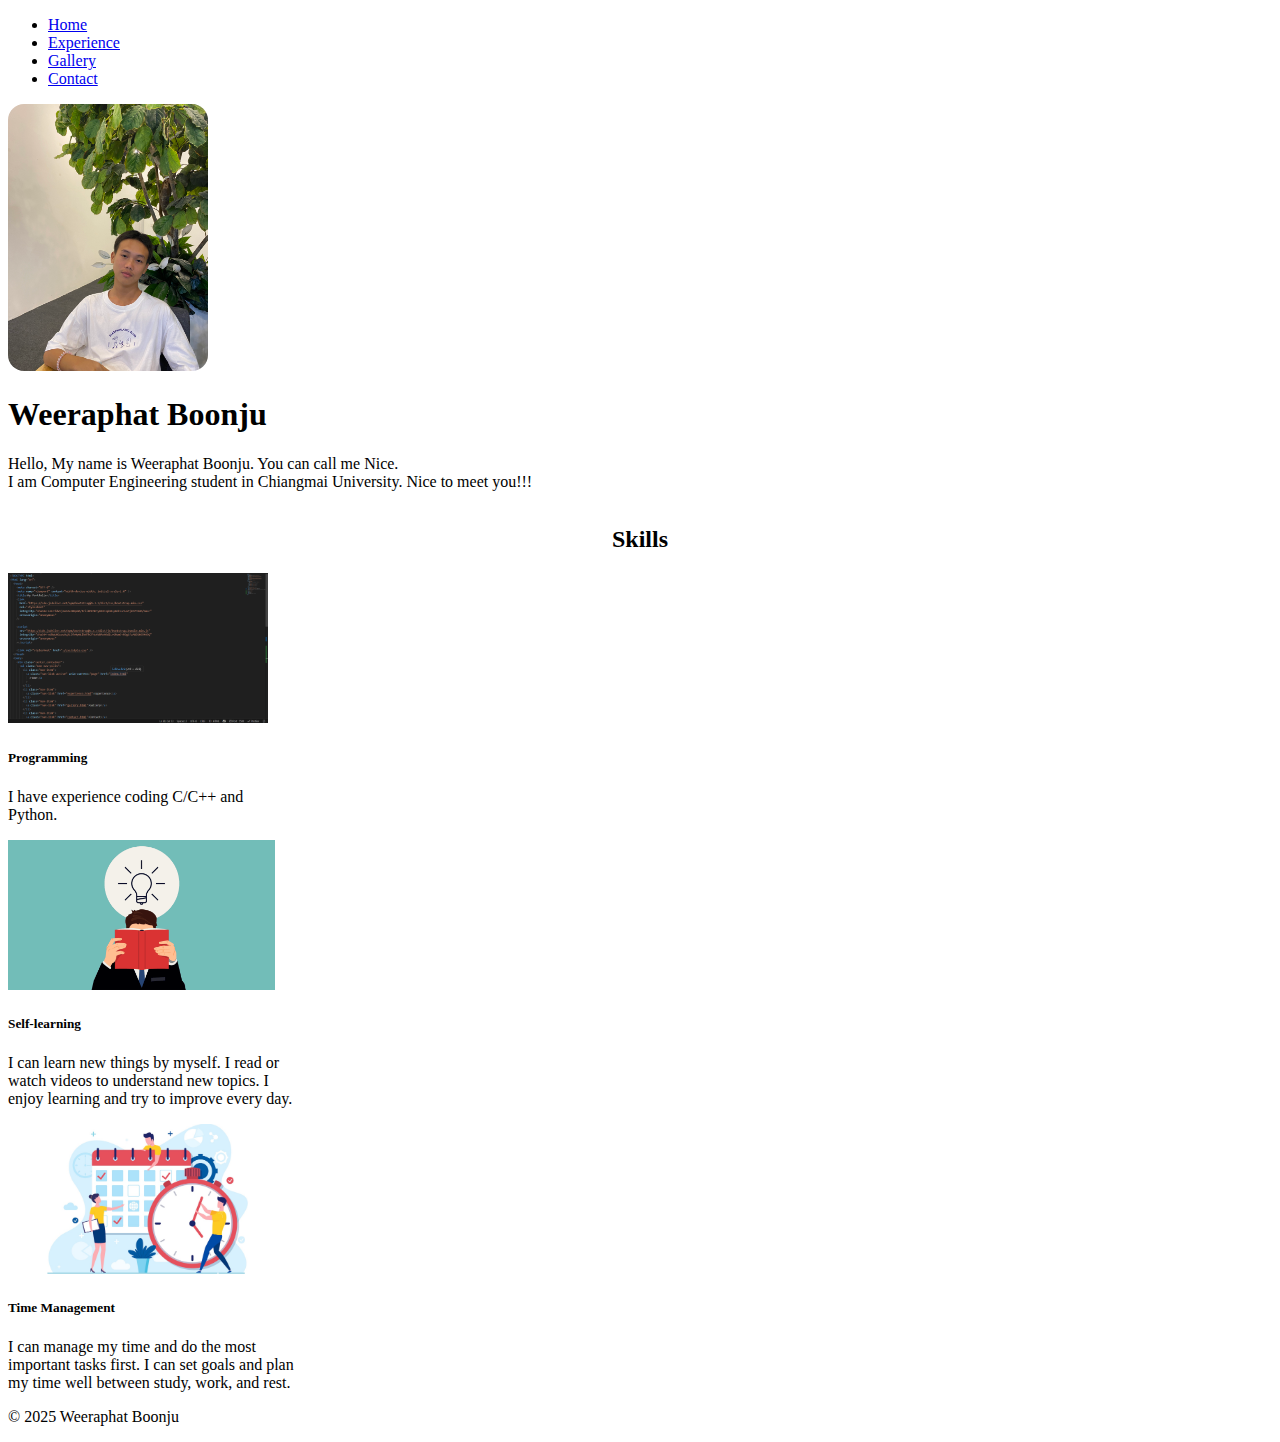
<file: index.html>
<!DOCTYPE html>
<html lang="en">
  <head>
    <meta charset="UTF-8" />
    <meta name="viewport" content="width=device-width, initial-scale=1.0" />
    <title>My Portfolio</title>
    <link
      href="https://cdn.jsdelivr.net/npm/bootstrap@5.3.7/dist/css/bootstrap.min.css"
      rel="stylesheet"
      integrity="sha384-LN+7fdVzj6u52u30Kp6M/trliBMCMKTyK833zpbD+pXdCLuTusPj697FH4R/5mcr"
      crossorigin="anonymous"
    />

    <script
      src="https://cdn.jsdelivr.net/npm/bootstrap@5.3.7/dist/js/bootstrap.bundle.min.js"
      integrity="sha384-ndDqU0Gzau9qJ1lfW4pNLlhNTkCfHzAVBReH9diLvGRem5+R9g2FzA8ZGN954O5Q"
      crossorigin="anonymous"
    ></script>

    <link rel="stylesheet" href="./css/style.css" />
  </head>
  <body>
    <div class="d-flex justify-content-center gap-5 mt-4 ">
      <ul class="nav nav-pills">
        <li class="nav-item">
          <a class="nav-link active" aria-current="page" href="index.html"
            >Home</a
          >
        </li>
        <li class="nav-item">
          <a class="nav-link" href="experience.html">Experience</a>
        </li>
        <li class="nav-item">
          <a class="nav-link" href="gallery.html">Gallery</a>
        </li>
        <li class="nav-item">
          <a class="nav-link" href="contact.html">Contact</a>
        </li>
      </ul>
    </div>

    <div
      class="d-flex justify-content-center align-items-center mx-auto mt-1" style="max-width: 700;"
    >
      <img class="imground me-4" src="./img/me.JPG" width="200"/>
      <div class="d-none d-sm-block">
        <div class="mb-3"><h1>Weeraphat Boonju</h1></div>
        <div class="text-muted">
          Hello, My name is Weeraphat Boonju. You can call me Nice. 
          <br>I am
          Computer Engineering student in Chiangmai University. Nice to meet
          you!!!
        </div>
      </div>
    </div>

    <div class="center_container">
      <h2>Skills</h2>
    </div>

    <div class="d-flex flex-wrap justify-content-center gap-3 mt-4">
      <div class="card h-100" style="width: 18rem">
        <img src="./img/code.png" class="card-img-top" />
        <div class="card-body">
          <h5 class="card-title">Programming</h5>
          <p class="card-text">I have experience coding C/C++ and Python.</p>
        </div>
      </div>

      <div class="card h-100" style="width: 18rem">
        <img src="./img/self-learning.png" class="card-img-top" />
        <div class="card-body">
          <h5 class="card-title">Self-learning</h5>
          <p class="card-text">
            I can learn new things by myself. I read or watch videos to
            understand new topics. I enjoy learning and try to improve every
            day.
          </p>
        </div>
      </div>

      <div class="card h-100" style="width: 18rem">
        <img src="./img/time_management.jpg" class="card-img-top" />
        <div class="card-body">
          <h5 class="card-title">Time Management</h5>
          <p class="card-text">
            I can manage my time and do the most important tasks first. I can
            set goals and plan my time well between study, work, and rest.
          </p>
        </div>
      </div>
    </div>

    <p class="text-center text-muted mt-5 mb-4">© 2025 Weeraphat Boonju</p>
  </body>
</html>
</file>
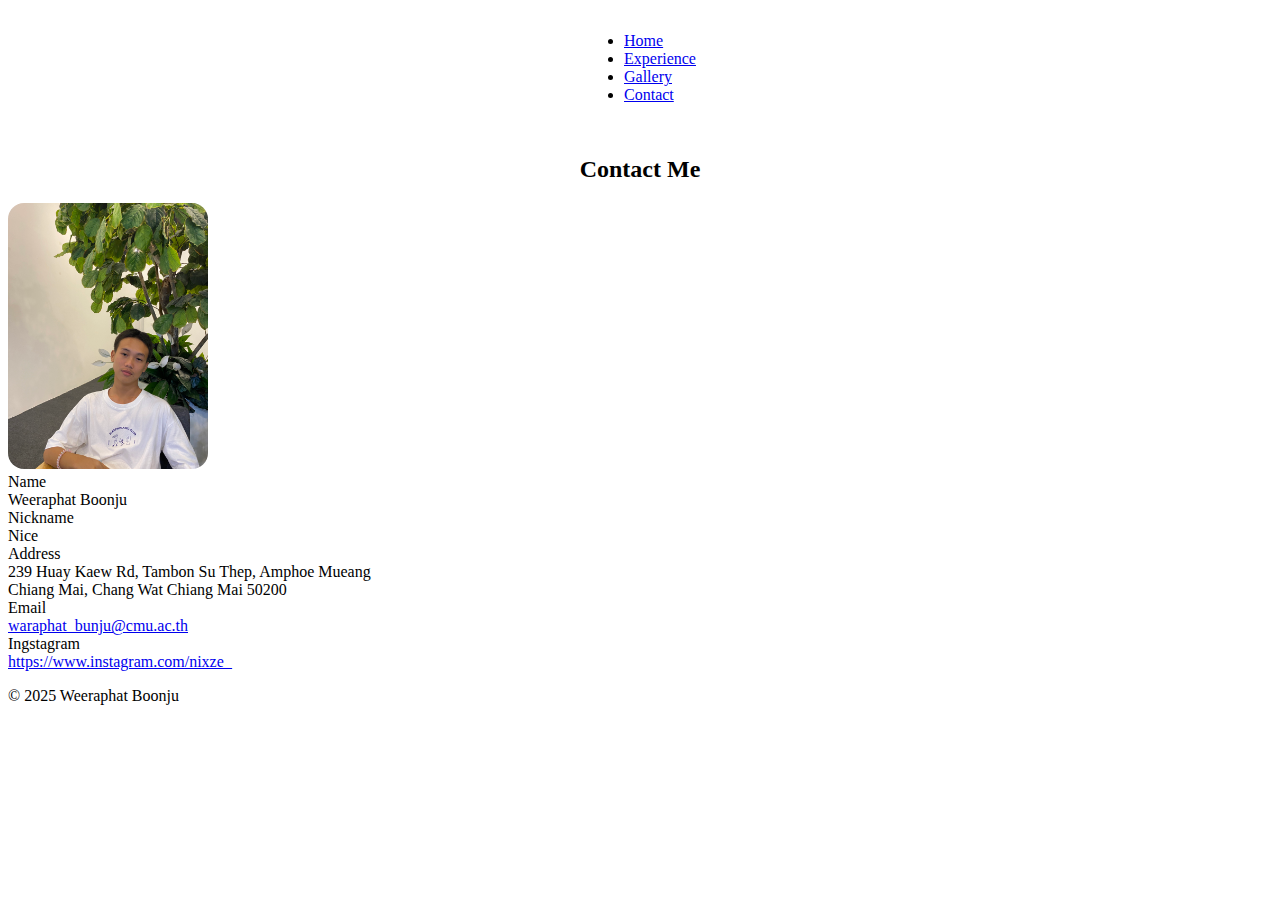
<file: contact.html>
<!DOCTYPE html>
<html lang="en">
  <head>
    <meta charset="UTF-8" />
    <meta name="viewport" content="width=device-width, initial-scale=1.0" />
    <title>My Portfolio</title>
    <link
      href="https://cdn.jsdelivr.net/npm/bootstrap@5.3.7/dist/css/bootstrap.min.css"
      rel="stylesheet"
      integrity="sha384-LN+7fdVzj6u52u30Kp6M/trliBMCMKTyK833zpbD+pXdCLuTusPj697FH4R/5mcr"
      crossorigin="anonymous"
    />

    <script
      src="https://cdn.jsdelivr.net/npm/bootstrap@5.3.7/dist/js/bootstrap.bundle.min.js"
      integrity="sha384-ndDqU0Gzau9qJ1lfW4pNLlhNTkCfHzAVBReH9diLvGRem5+R9g2FzA8ZGN954O5Q"
      crossorigin="anonymous"
    ></script>

    <link rel="stylesheet" href="./css/style.css" />
  </head>
  <body>
    <div class="center_container">
      <ul class="nav nav-pills">
        <li class="nav-item">
          <a class="nav-link" aria-current="page" href="index.html">Home</a>
        </li>
        <li class="nav-item">
          <a class="nav-link" href="experience.html">Experience</a>
        </li>
        <li class="nav-item">
          <a class="nav-link" href="gallery.html">Gallery</a>
        </li>
        <li class="nav-item">
          <a class="nav-link active" href="contact.html">Contact</a>
        </li>
      </ul>
    </div>

    <div class="center_container">
      <h2>Contact Me</h2>
    </div>

    <div style="max-width: 700px" class="mx-auto d-flex justify-content-center align-items-center gap-3 flex-wrap">
      <img class="imground me-5 " src="./img/me.JPG" width="200rem" />
      <div class="vstack gap-2 mt-4" style="max-width: 400px">
        <div class="d-flex">
          <div style="min-width: 100px" class="fw-semibold">Name</div>
          <span class="text-muted">Weeraphat Boonju</span>
        </div>

        <div class="d-flex">
          <div style="min-width: 100px" class="fw-semibold">Nickname</div>
          <span class="text-muted">Nice</span>
        </div>

        <div class="d-flex">
          <div style="min-width: 100px" class="fw-semibold">Address</div>
          <span class="text-muted">
            239 Huay Kaew Rd, Tambon Su Thep, Amphoe Mueang Chiang Mai, Chang
            Wat Chiang Mai 50200
          </span>
        </div>

        <div class="d-flex">
          <div class="d-flex">
            <div style="min-width: 100px" class="fw-semibold">Email</div>
            <span class="text-muted">
              <a href="mailto: waraphat_bunju@cmu.ac.th"
                >waraphat_bunju@cmu.ac.th</a
              >
            </span>
          </div>
        </div>

        <div class="d-flex">
          <div class="d-flex">
            <div style="min-width: 100px" class="fw-semibold">Ingstagram</div>
            <span class="text-muted">
              <a href="https://www.instagram.com/nixze_?igsh=MXIwbDVtdXFjb2QyaA%3D%3D"
              target="_blank"
                >https://www.instagram.com/nixze_</a
              >
            </span>
          </div>
        </div>

      </div>
    </div>

    <p class="text-center text-muted mt-5 mb-4">
      © 2025 Weeraphat Boonju
    </p>
  </body>
</html>
</file>
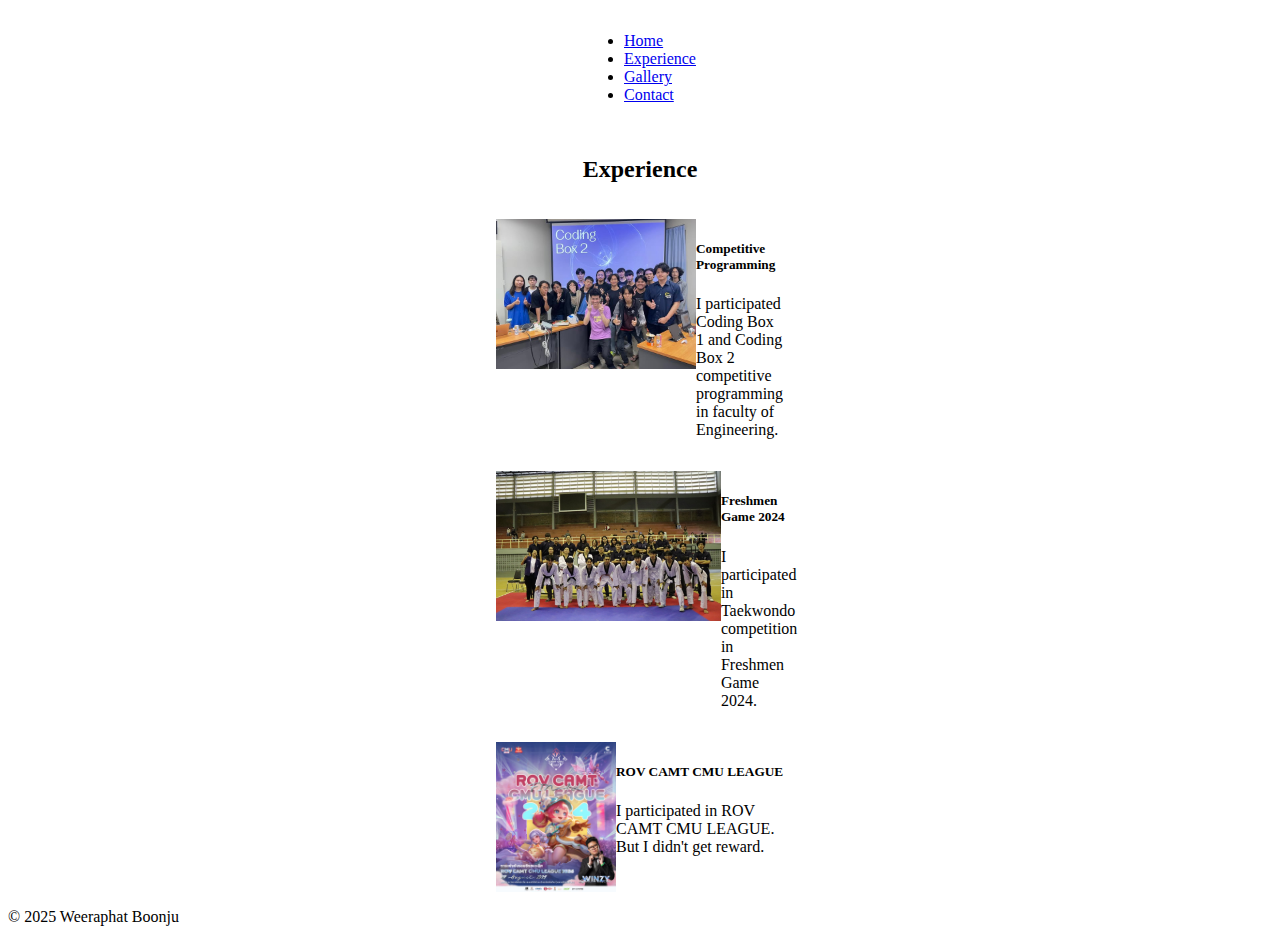
<file: experience.html>
<!DOCTYPE html>
<html lang="en">
  <head>
    <meta charset="UTF-8" />
    <meta name="viewport" content="width=device-width, initial-scale=1.0" />
    <title>My Portfolio</title>
    <link
      href="https://cdn.jsdelivr.net/npm/bootstrap@5.3.7/dist/css/bootstrap.min.css"
      rel="stylesheet"
      integrity="sha384-LN+7fdVzj6u52u30Kp6M/trliBMCMKTyK833zpbD+pXdCLuTusPj697FH4R/5mcr"
      crossorigin="anonymous"
    />

    <script
      src="https://cdn.jsdelivr.net/npm/bootstrap@5.3.7/dist/js/bootstrap.bundle.min.js"
      integrity="sha384-ndDqU0Gzau9qJ1lfW4pNLlhNTkCfHzAVBReH9diLvGRem5+R9g2FzA8ZGN954O5Q"
      crossorigin="anonymous"
    ></script>

    <link rel="stylesheet" href="./css/style.css">
  </head>
  <body>
    <div class="center_container">
        <ul class="nav nav-pills">
          <li class="nav-item">
            <a class="nav-link" aria-current="page" href="index.html">Home</a>
          </li>
          <li class="nav-item">
            <a class="nav-link active" href="experience.html">Experience</a>
          </li>
          <li class="nav-item">
            <a class="nav-link" href="gallery.html">Gallery</a>
          </li>
          <li class="nav-item">
            <a class="nav-link" href="contact.html">Contact</a>
          </li>
        </ul>
    </div>

    <div class="center_container sm-5">
      <h2>Experience</h2>
    </div>

    <div class="row d-flex gap-3 justify-content-center flex-wrap align-items-start">
      <div class="col-sm-auto">
        <div class="card center_container h-100" style="width: 18rem;">
          <img src="./img/competitive-programming.jpg" class="card-img-top" />
          <div class="card-body">
            <h5 class="card-title">Competitive Programming</h5>
            <p class="card-text">I participated Coding Box 1 and Coding Box 2 competitive programming in faculty of Engineering.</p>
          </div>
        </div>
      </div>

      <div class="col-sm-auto">
        <div class="card center_container h-100" style="width: 18rem">
          <img src="./img/freshmen-game-2024.jpg" class="card-img-top" />
          <div class="card-body">
            <h5 class="card-title">Freshmen Game 2024</h5>
            <p class="card-text">
              I participated in Taekwondo competition in Freshmen Game 2024.
            </p>
          </div>
        </div>
      </div>

      <div class="col-sm-auto">
        <div class="card center_container h-100" style="width: 18rem">
          <img src="./img/rov.jpg" class="card-img-top" />
          <div class="card-body">
            <h5 class="card-title">ROV CAMT CMU LEAGUE</h5>
            <p class="card-text">
              I participated in ROV CAMT CMU LEAGUE. But I didn't get reward. 
            </p>
          </div>
        </div>
      </div>
    </div>

    <p class="text-center text-muted mt-5 mb-4">
      © 2025 Weeraphat Boonju
    </p>
  </body>
</html>
</file>
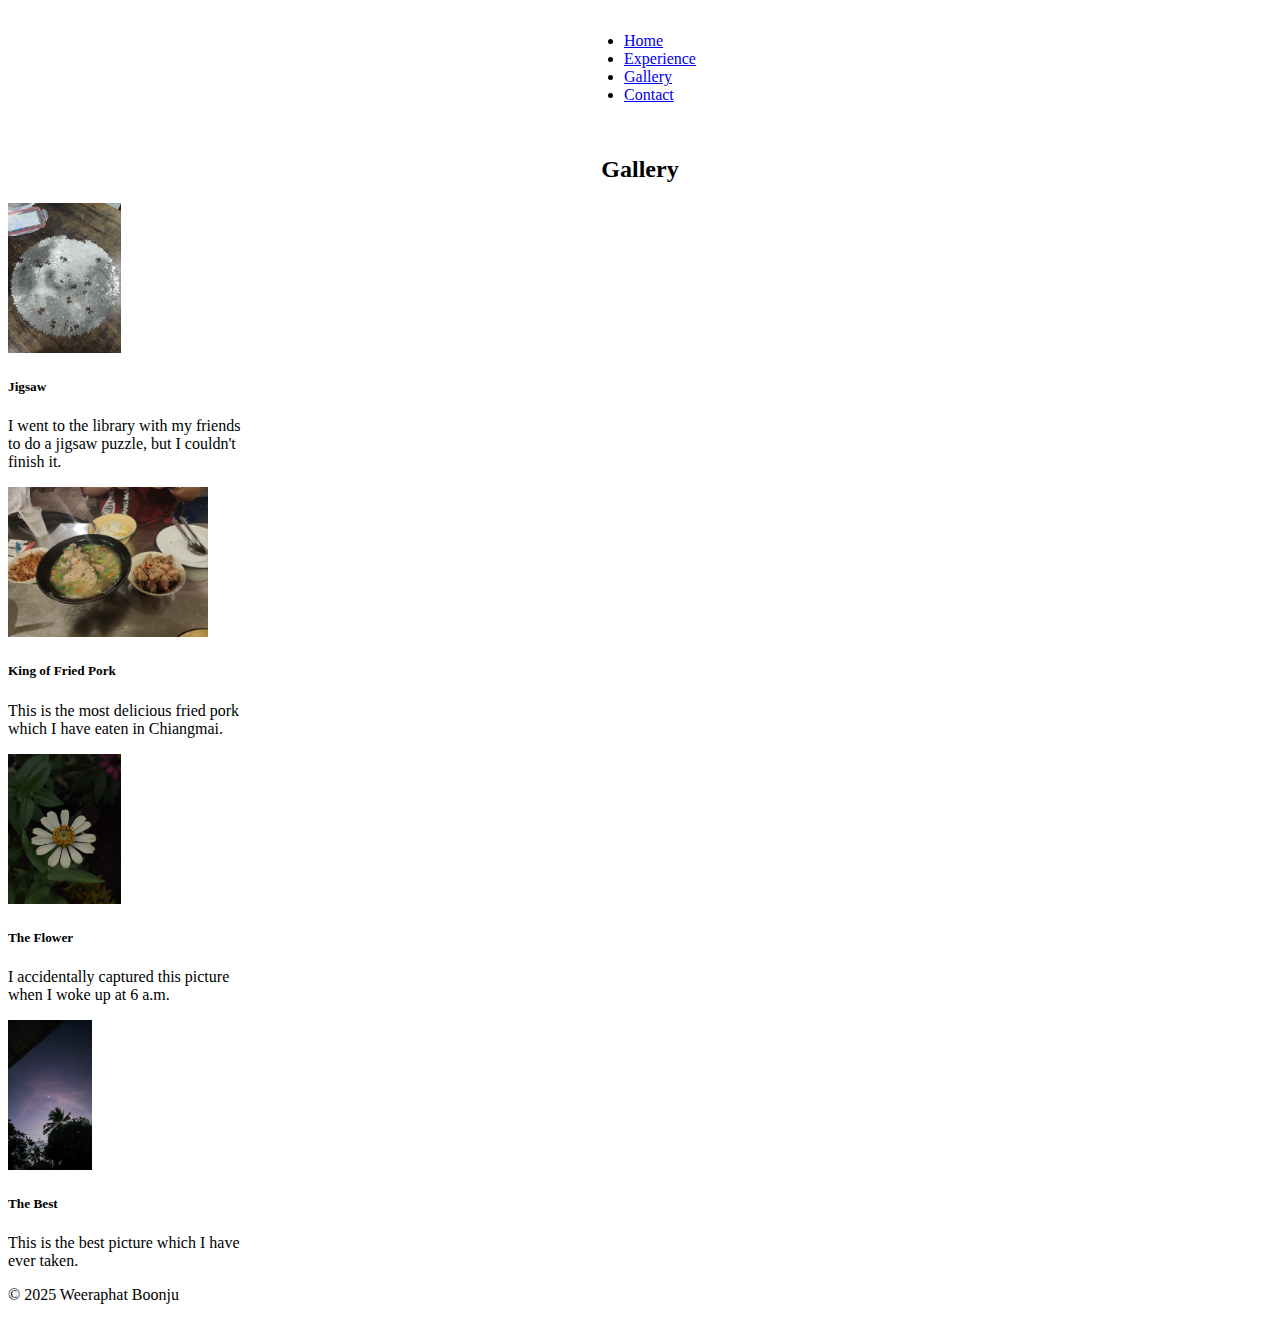
<file: gallery.html>
<!DOCTYPE html>
<html lang="en">
  <head>
    <meta charset="UTF-8" />
    <meta name="viewport" content="width=device-width, initial-scale=1.0" />
    <title>My Portfolio</title>
    <link
      href="https://cdn.jsdelivr.net/npm/bootstrap@5.3.7/dist/css/bootstrap.min.css"
      rel="stylesheet"
      integrity="sha384-LN+7fdVzj6u52u30Kp6M/trliBMCMKTyK833zpbD+pXdCLuTusPj697FH4R/5mcr"
      crossorigin="anonymous"
    />

    <script
      src="https://cdn.jsdelivr.net/npm/bootstrap@5.3.7/dist/js/bootstrap.bundle.min.js"
      integrity="sha384-ndDqU0Gzau9qJ1lfW4pNLlhNTkCfHzAVBReH9diLvGRem5+R9g2FzA8ZGN954O5Q"
      crossorigin="anonymous"
    ></script>

    <link rel="stylesheet" href="./css/style.css" />
  </head>
  <body>
    <div class="center_container">
      <ul class="nav nav-pills">
        <li class="nav-item">
          <a class="nav-link" aria-current="page" href="index.html">Home</a>
        </li>
        <li class="nav-item">
          <a class="nav-link" href="experience.html">Experience</a>
        </li>
        <li class="nav-item">
          <a class="nav-link active" href="gallery.html">Gallery</a>
        </li>
        <li class="nav-item">
          <a class="nav-link" href="contact.html">Contact</a>
        </li>
      </ul>
    </div>

    <div class="center_container">
      <h2>Gallery</h2>
    </div>

    <div class="d-flex gap-3 justify-content-center flex-wrap align-items-start">
      <div
        class="row row-cols-1 row-cols-md-2 gy-4"
        style="width: 40rem"
      >
        <div class="col d-flex justify-content-center">
          <div class="card h-100" style="width: 15rem">
            <img src="./img/jigsaw.jpg" class="card-img-top" />
            <div class="card-body">
              <h5 class="card-title">Jigsaw</h5>
              <p class="card-text">
                I went to the library with my friends to do a jigsaw puzzle, but
                I couldn't finish it.
              </p>
            </div>
          </div>
        </div>

        <div class="col d-flex justify-content-center">
          <div class="card h-100" style="width: 15rem">
            <img src="./img/king-of-pork.jpg" class="card-img-top" />
            <div class="card-body">
              <h5 class="card-title">King of Fried Pork</h5>
              <p class="card-text">
                This is the most delicious fried pork which I have eaten in
                Chiangmai.
              </p>
            </div>
          </div>
        </div>

        <div class="col d-flex justify-content-center">
          <div class="card h-100" style="width: 15rem">
            <img src="./img/flower.jpg" class="card-img-top" />
            <div class="card-body">
              <h5 class="card-title">The Flower</h5>
              <p class="card-text">
                I accidentally captured this picture when I woke up at 6 a.m.
              </p>
            </div>
          </div>
        </div>

        <div class="col d-flex justify-content-center">
          <div class="card h-100" style="width: 15rem">
            <img src="./img/thebest.jpg" class="card-img-top" />
            <div class="card-body">
              <h5 class="card-title">The Best</h5>
              <p class="card-text">
                This is the best picture which I have ever taken.
              </p>
            </div>
          </div>
        </div>
      </div>
    </div>

    <p class="text-center text-muted mt-5 mb-4">
      © 2025 Weeraphat Boonju
    </p>
  </body>
</html>
</file>
<file: css/style.css>
.center_container {
    display: flex;
    justify-self: center;
    margin-top: 1rem;
}


.block2 {
    width: 600px;
}

.border_container {
    border: solid 1px black;
    border-top-left-radius: 1.5rem;
    border-bottom-left-radius: 1.5rem;
    border-top-right-radius: 1.5rem;
    border-bottom-right-radius: 1.5rem;
    padding-right: 3rem;
}

.imground {
    border-top-left-radius: 1rem;
    border-top-right-radius: 1rem;
    border-bottom-left-radius: 1rem;
    border-bottom-right-radius: 1rem;
}

.card-img-top {
  height: 150px;
  object-fit: cover;
}
</file>
